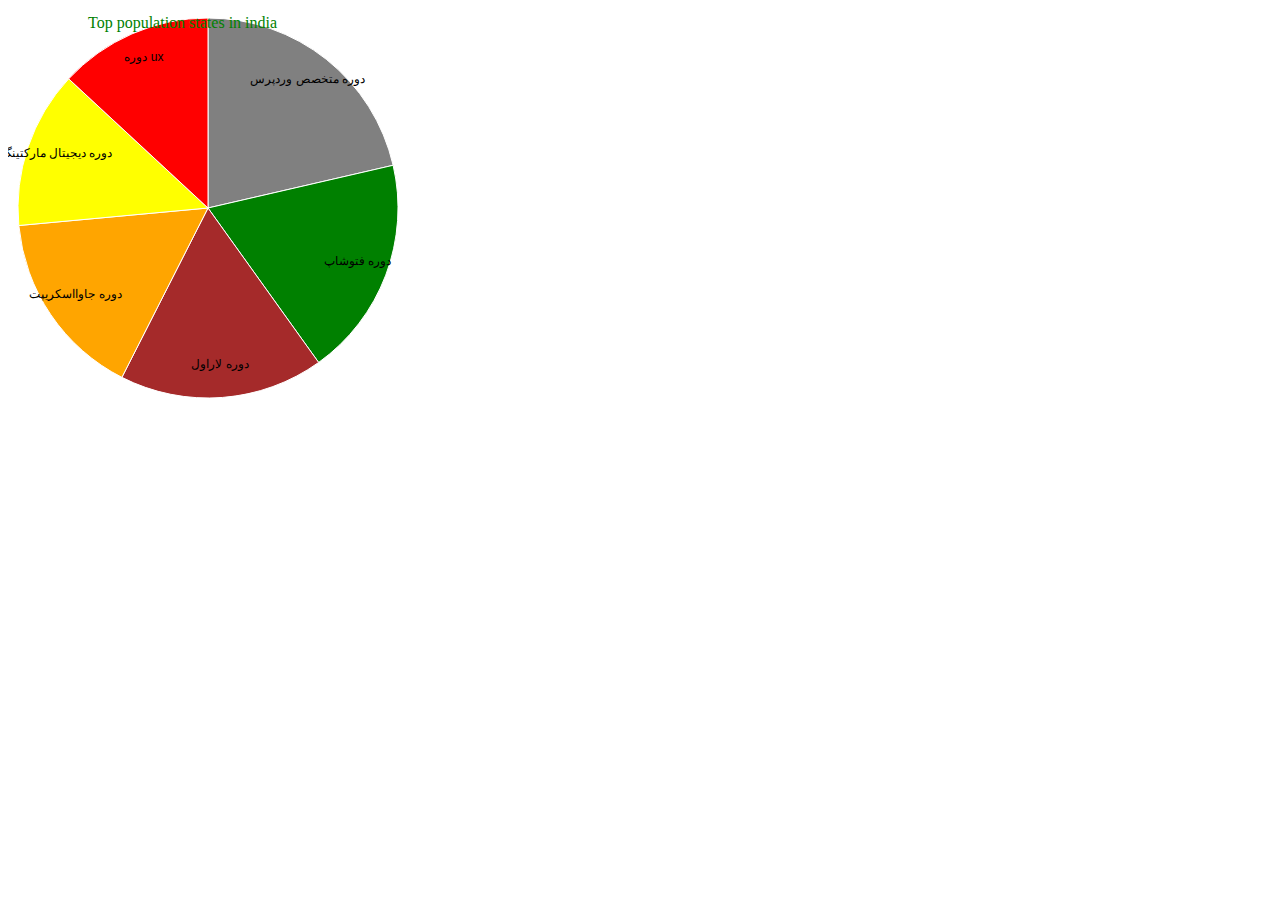
<file: chart/index.html>
<!DOCTYPE html>
<html>
<head>
    <style>
        .arc text {
            font: 12px arial;
            text-anchor: middle;
        }

        .arc path {
            stroke: #fff;
        }

        .title {
            fill: green;
            font-weight: italic;
        }
    </style>

    <script type = "text/javascript" src = "d3.v4.min.js"></script>

    <!--
        <script type = "text/javascript" src = "https://d3js.org/d3.v4.min.js"></script>
    -->
</head>

<body>
<svg width="400" height = "400"></svg>
<script>
    var svg = d3.select("svg"),
        width = svg.attr("width"),
        height = svg.attr("height"),
        radius = Math.min(width, height) / 2;

    var g = svg.append("g")
        .attr("transform", "translate(" + width / 2 + "," + height / 2 + ")");

    var color = d3.scaleOrdinal([
        'gray', 'green', 'brown', 'orange', 'yellow', 'red', 'purple'
    ]);

    var pie = d3.pie().value(function(d) {
        return d.percent;
    });

    var path = d3.arc()
        .outerRadius(radius - 10).innerRadius(0);

    var label = d3.arc()
        .outerRadius(radius).innerRadius(radius - 80);

    d3.csv("mychartdata.csv", function(error, data) {
        if (error) {
            throw error;
        }

        var arc = g.selectAll(".arc")
            .data(pie(data))
            .enter()
            .append("g")
            .attr("class", "arc");

        arc.append("path")
            .attr("d", path)
            .attr("fill", function(d) { return color(d.data.states); });

        console.log(arc)

        arc.append("text").attr("transform", function(d) {
            return "translate(" + label.centroid(d) + ")";
        })

            .text(function(d) { return d.data.states; });
    });

    svg.append("g")
        .attr("transform", "translate(" + (width / 2 - 120) + "," + 20 + ")")
        .append("text").text("Top population states in india")
        .attr("class", "title")
</script>
</body>
</html>
</file>
